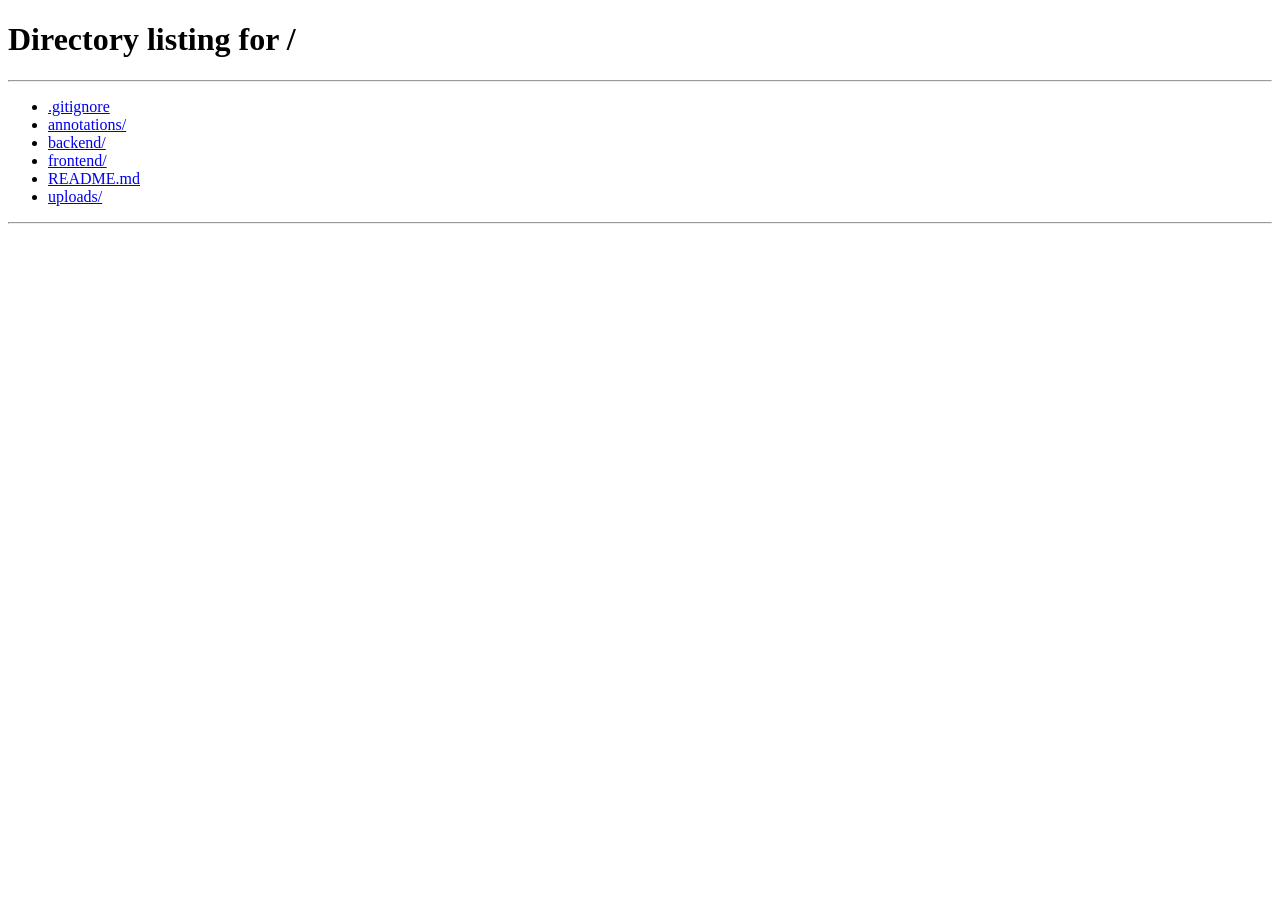
<file: frontend/index.html>
<!DOCTYPE html>
<html lang="en">
<head>
    <meta charset="UTF-8">
    <meta http-equiv="refresh" content="0;url=/">
    <title>Redirecting...</title>
</head>
<body>
    <p>Redirecting to <a href="/">login</a>...</p>
</body>
</html>
</file>
